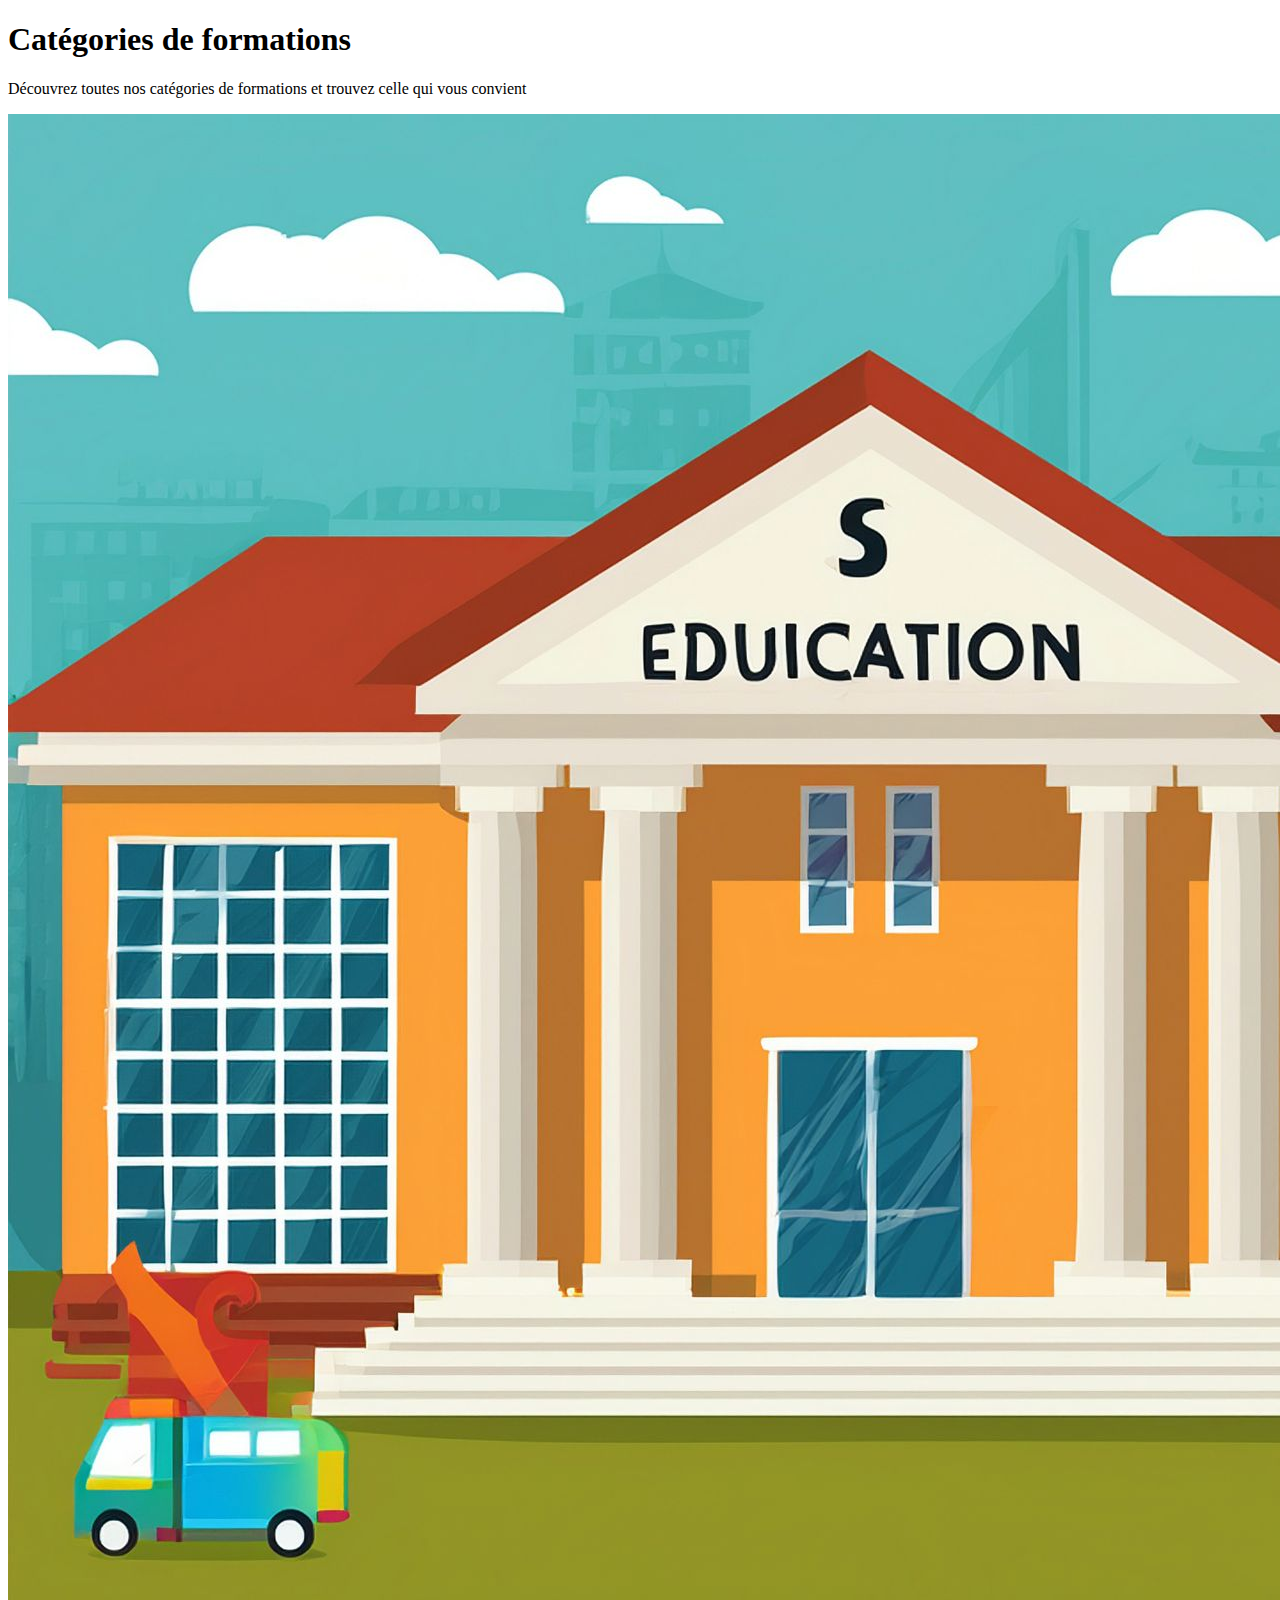
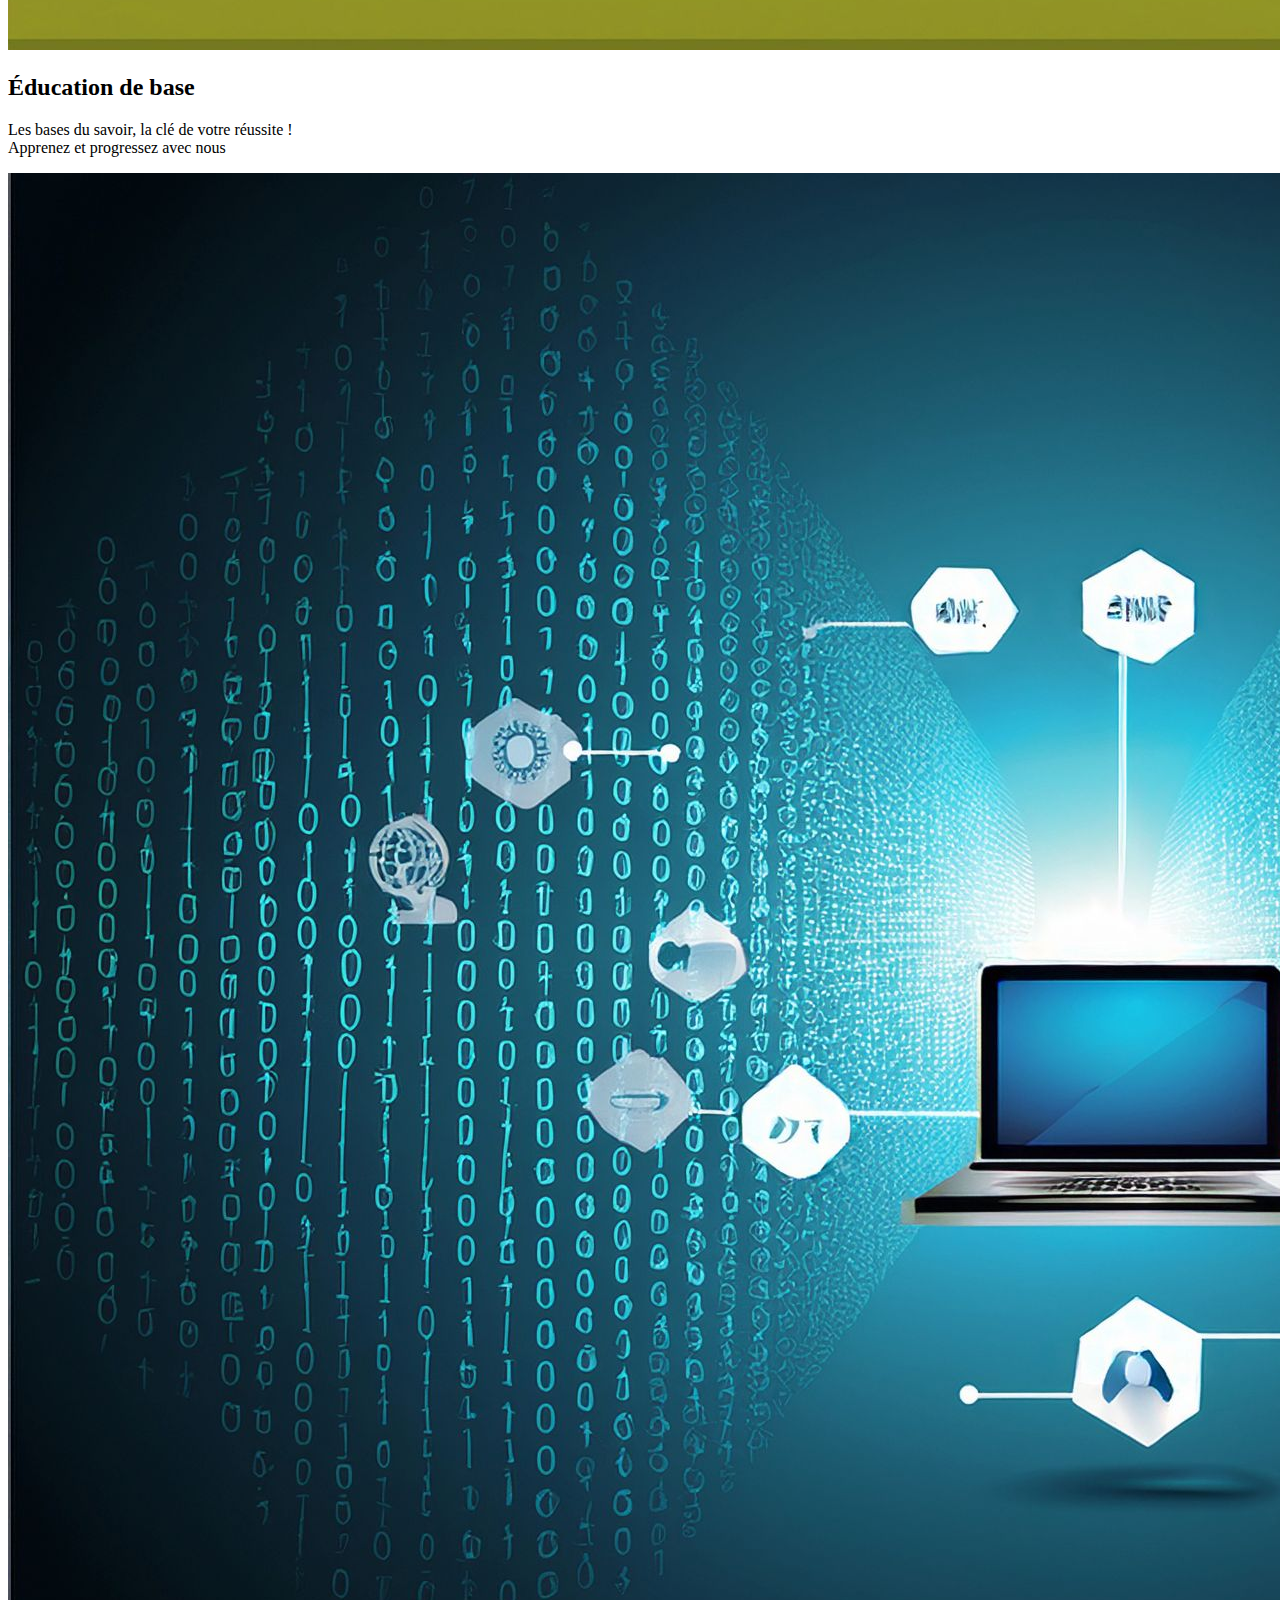
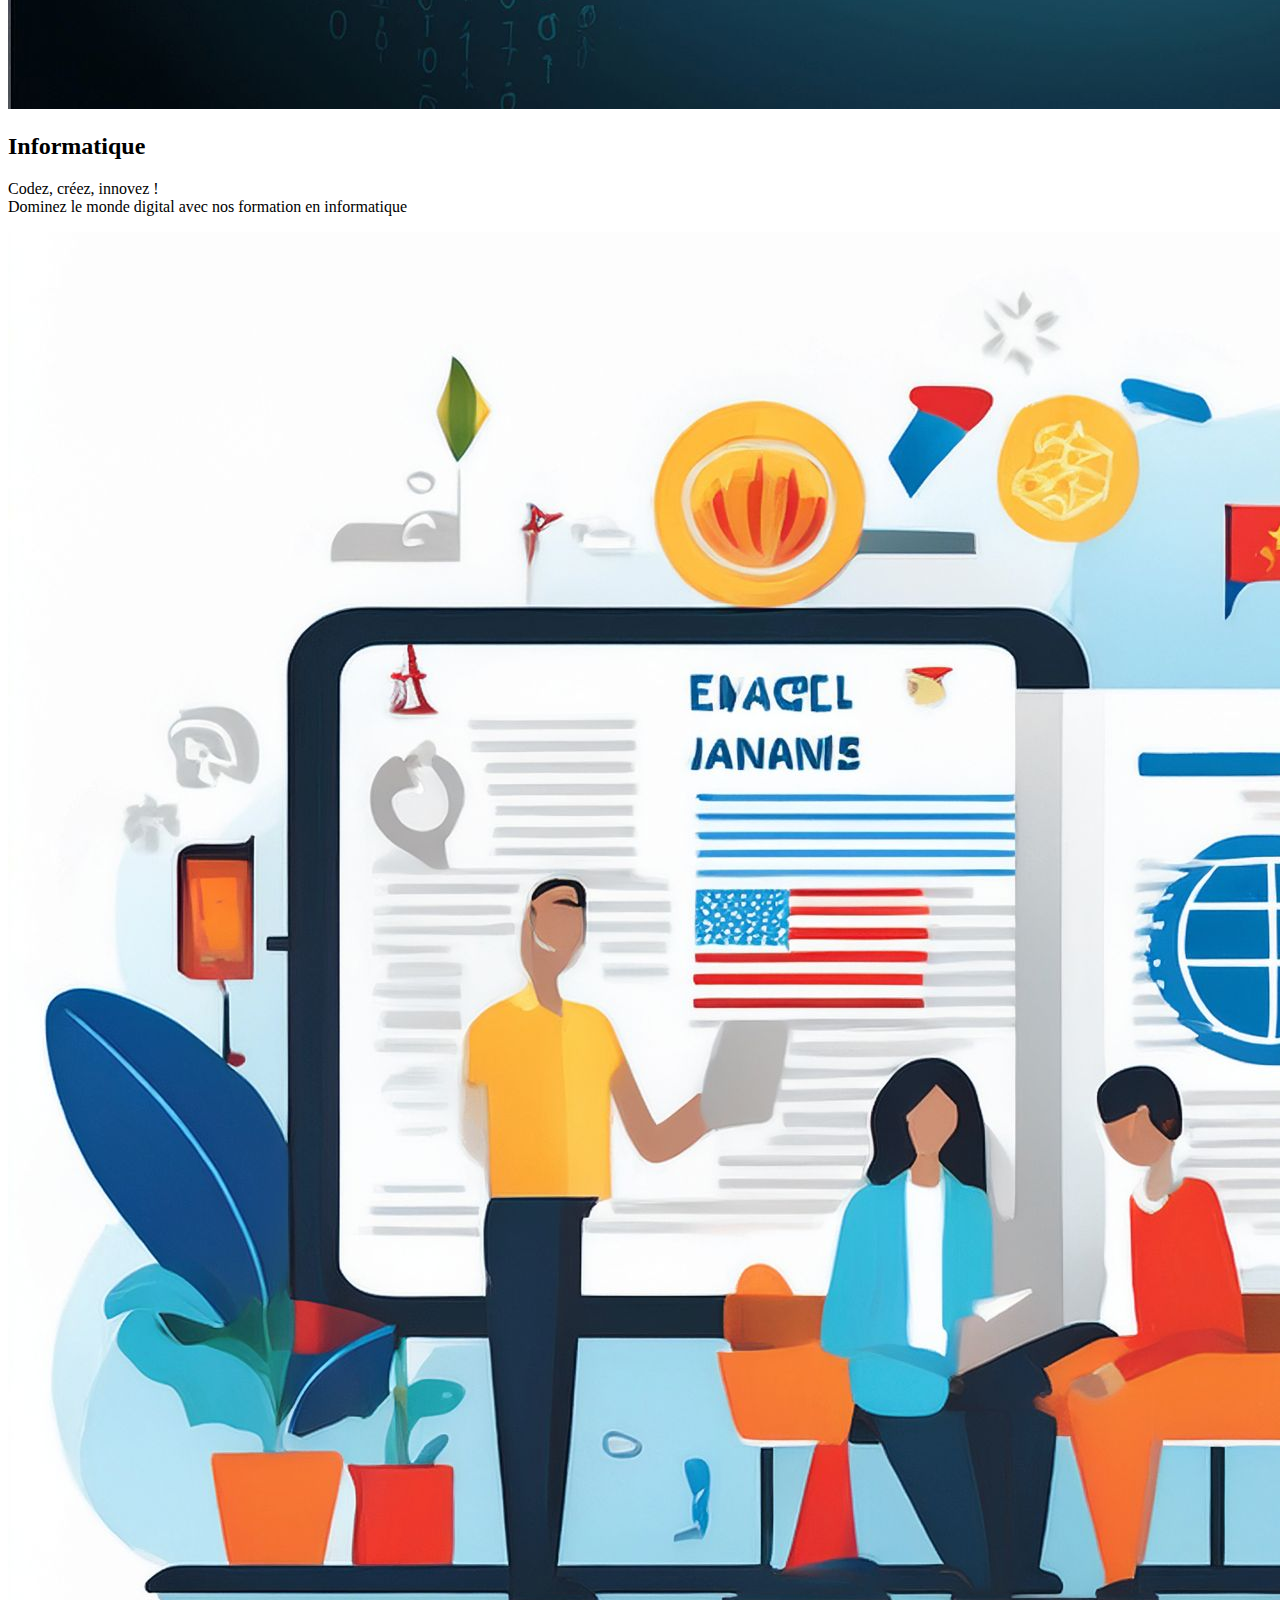
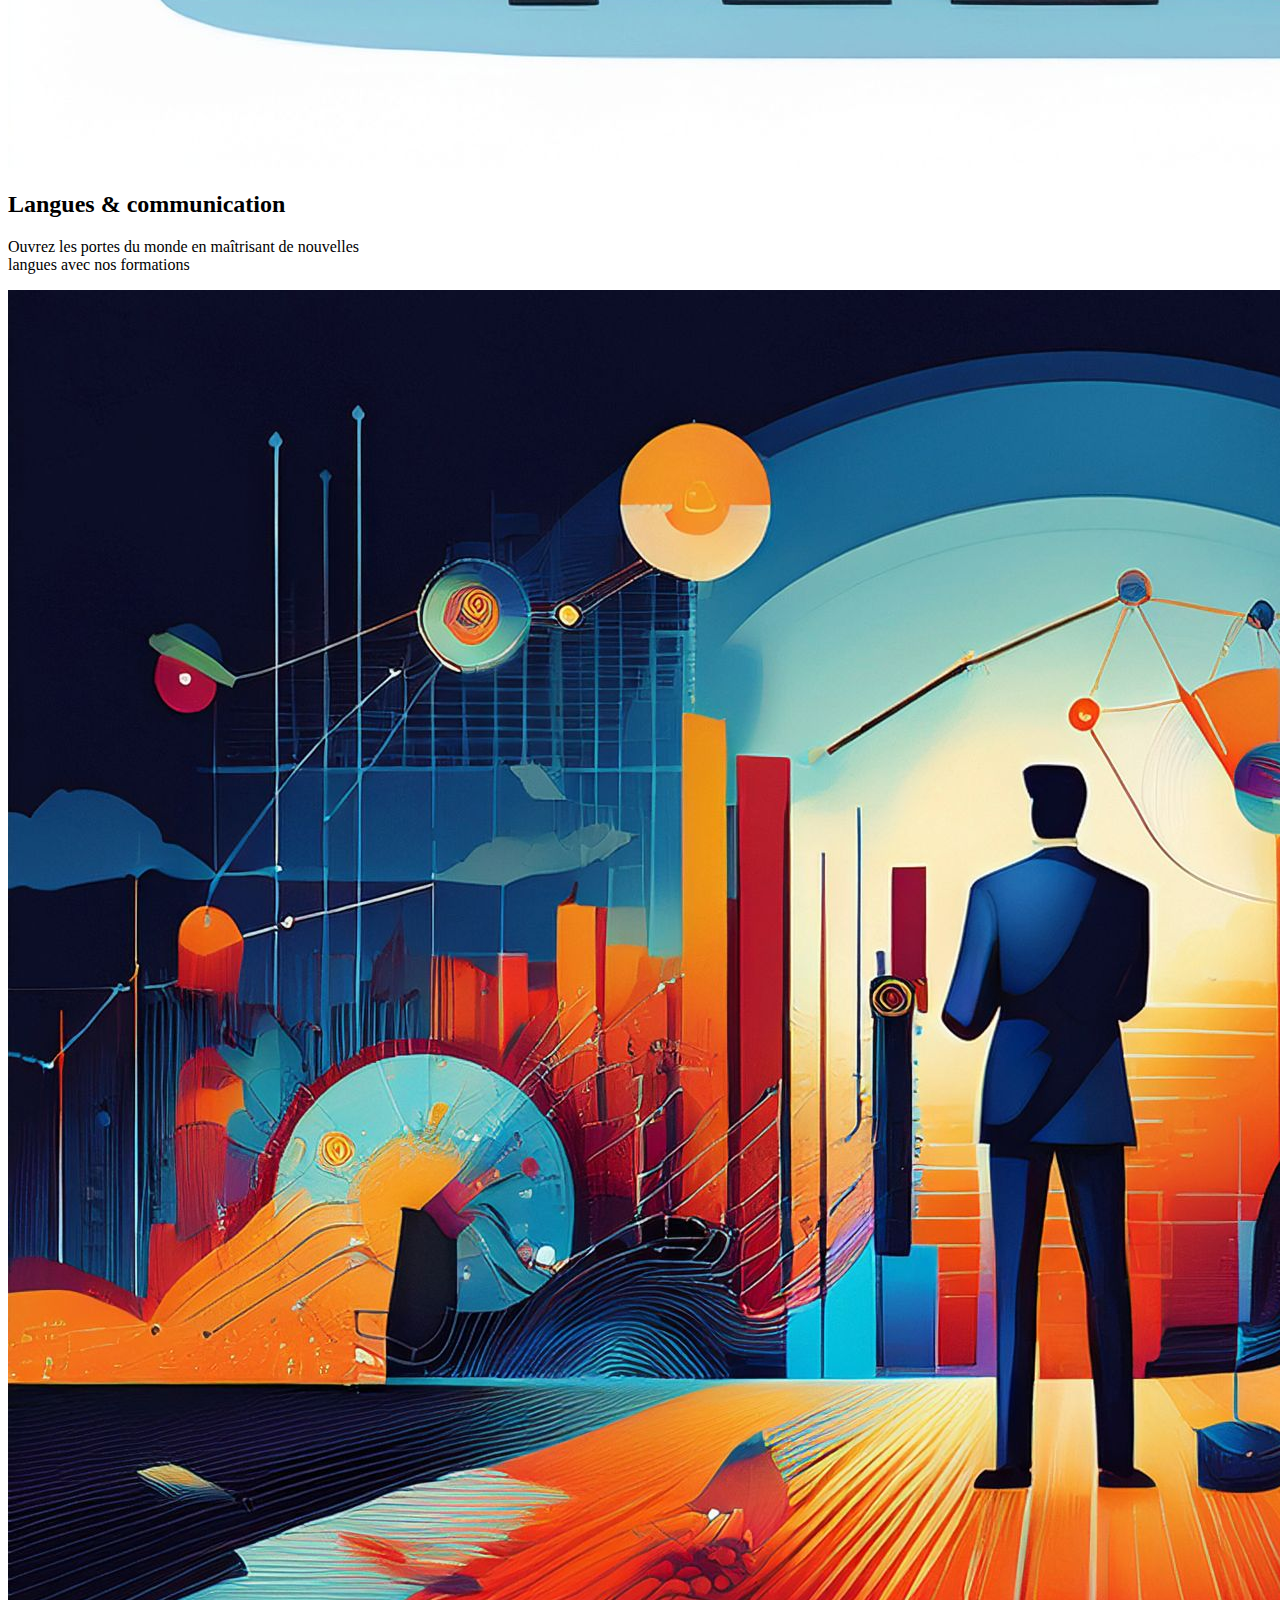
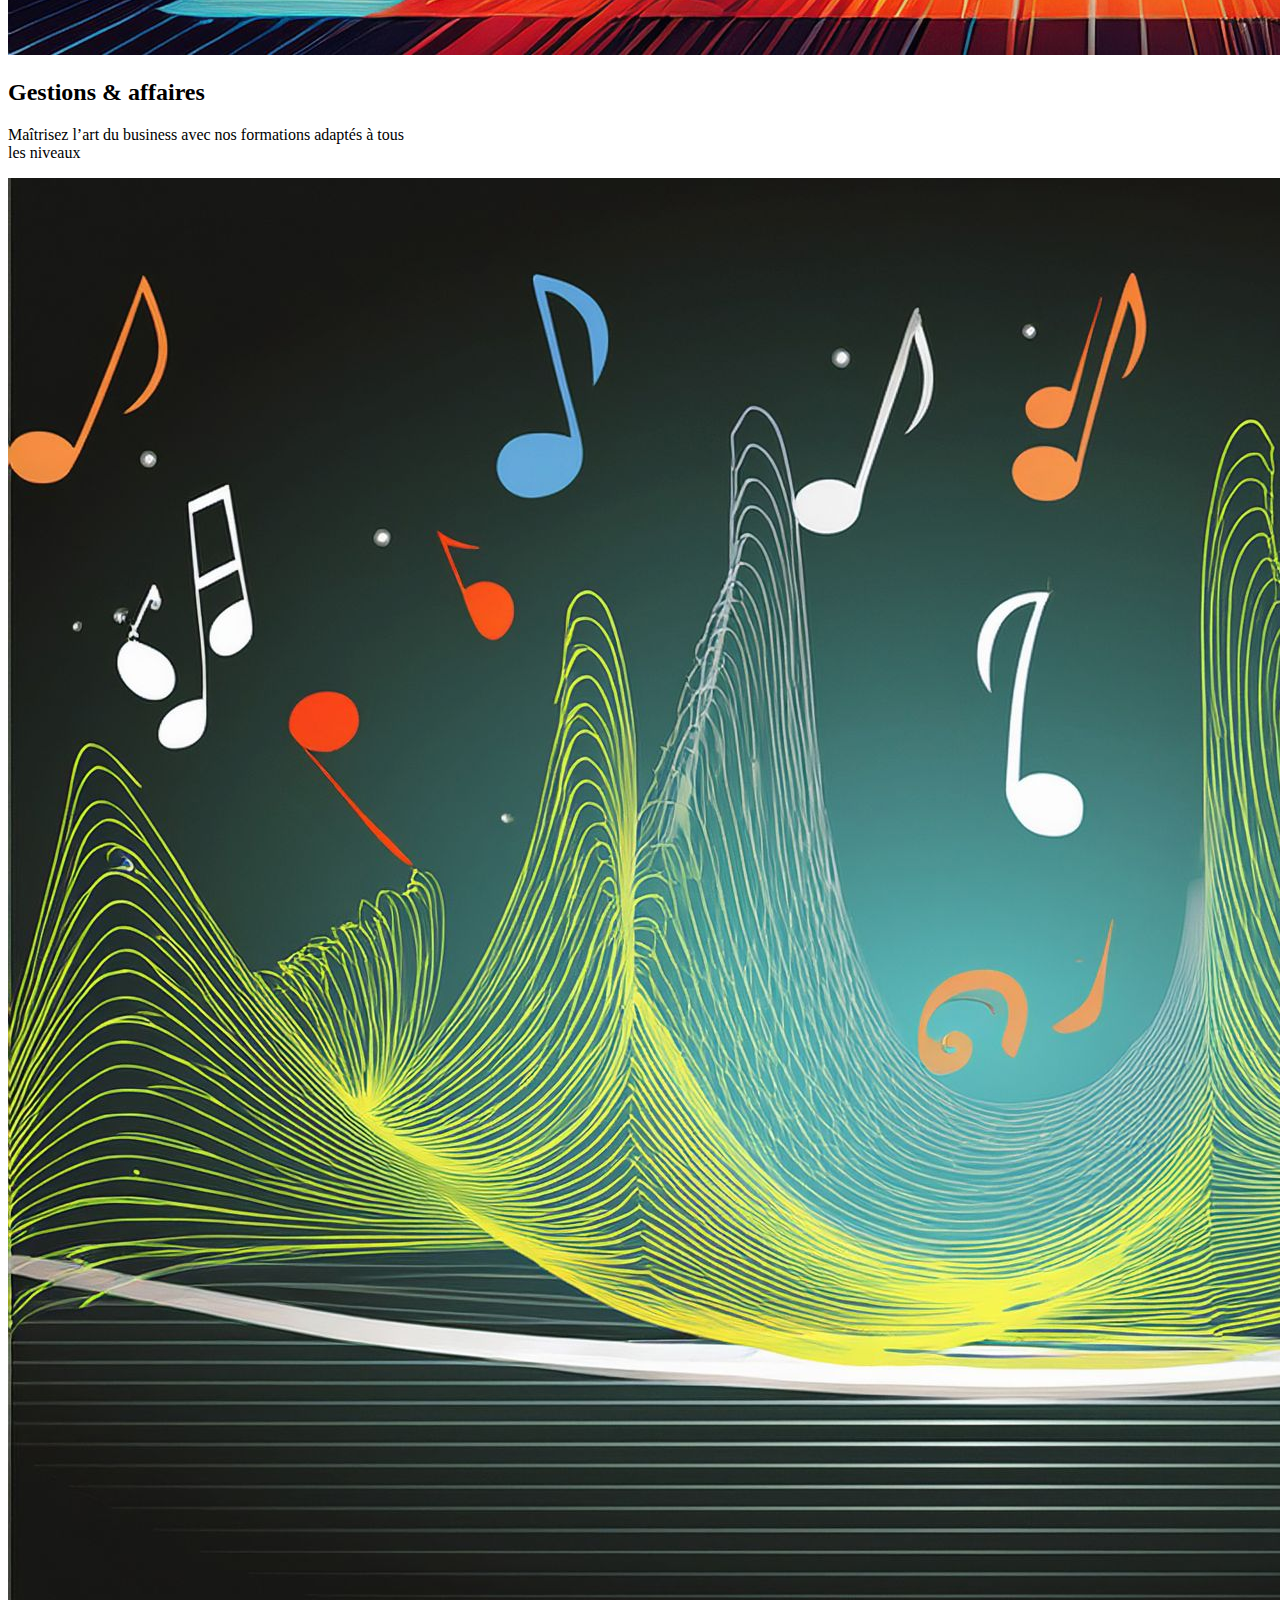
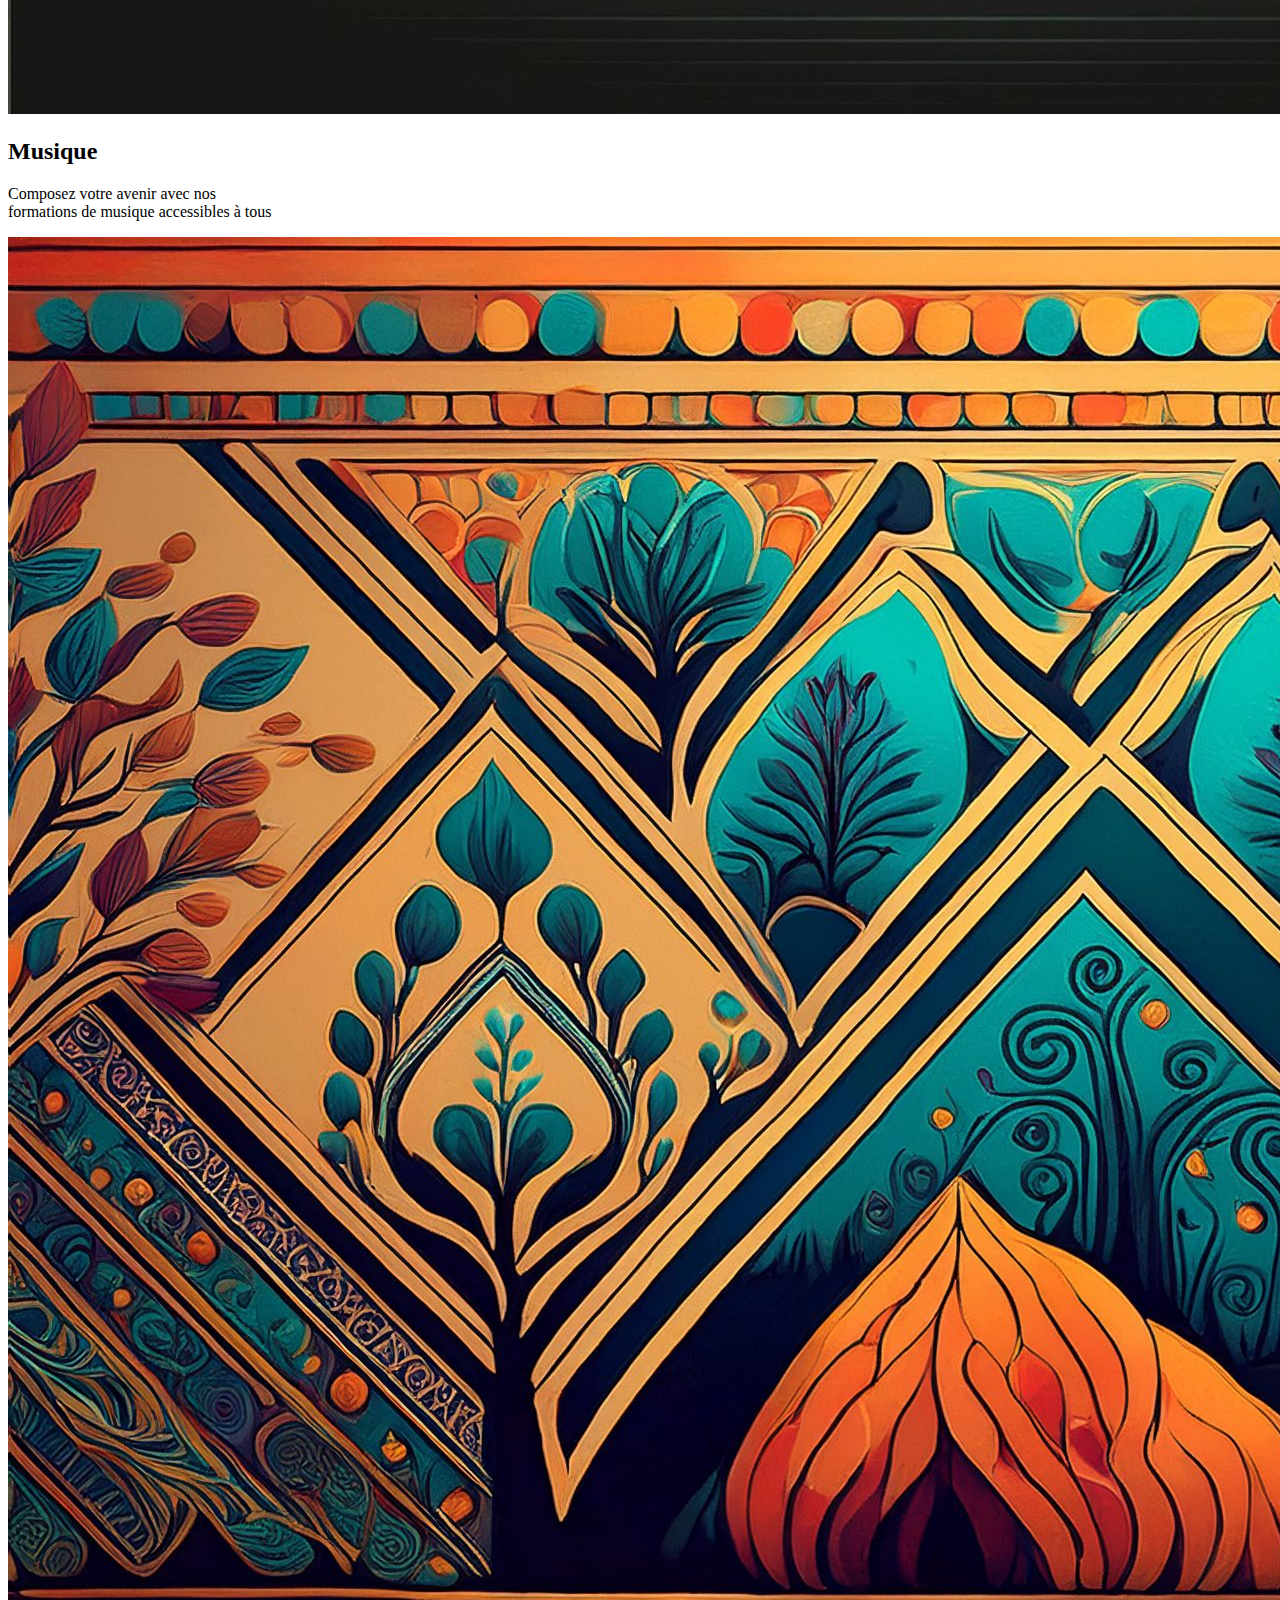
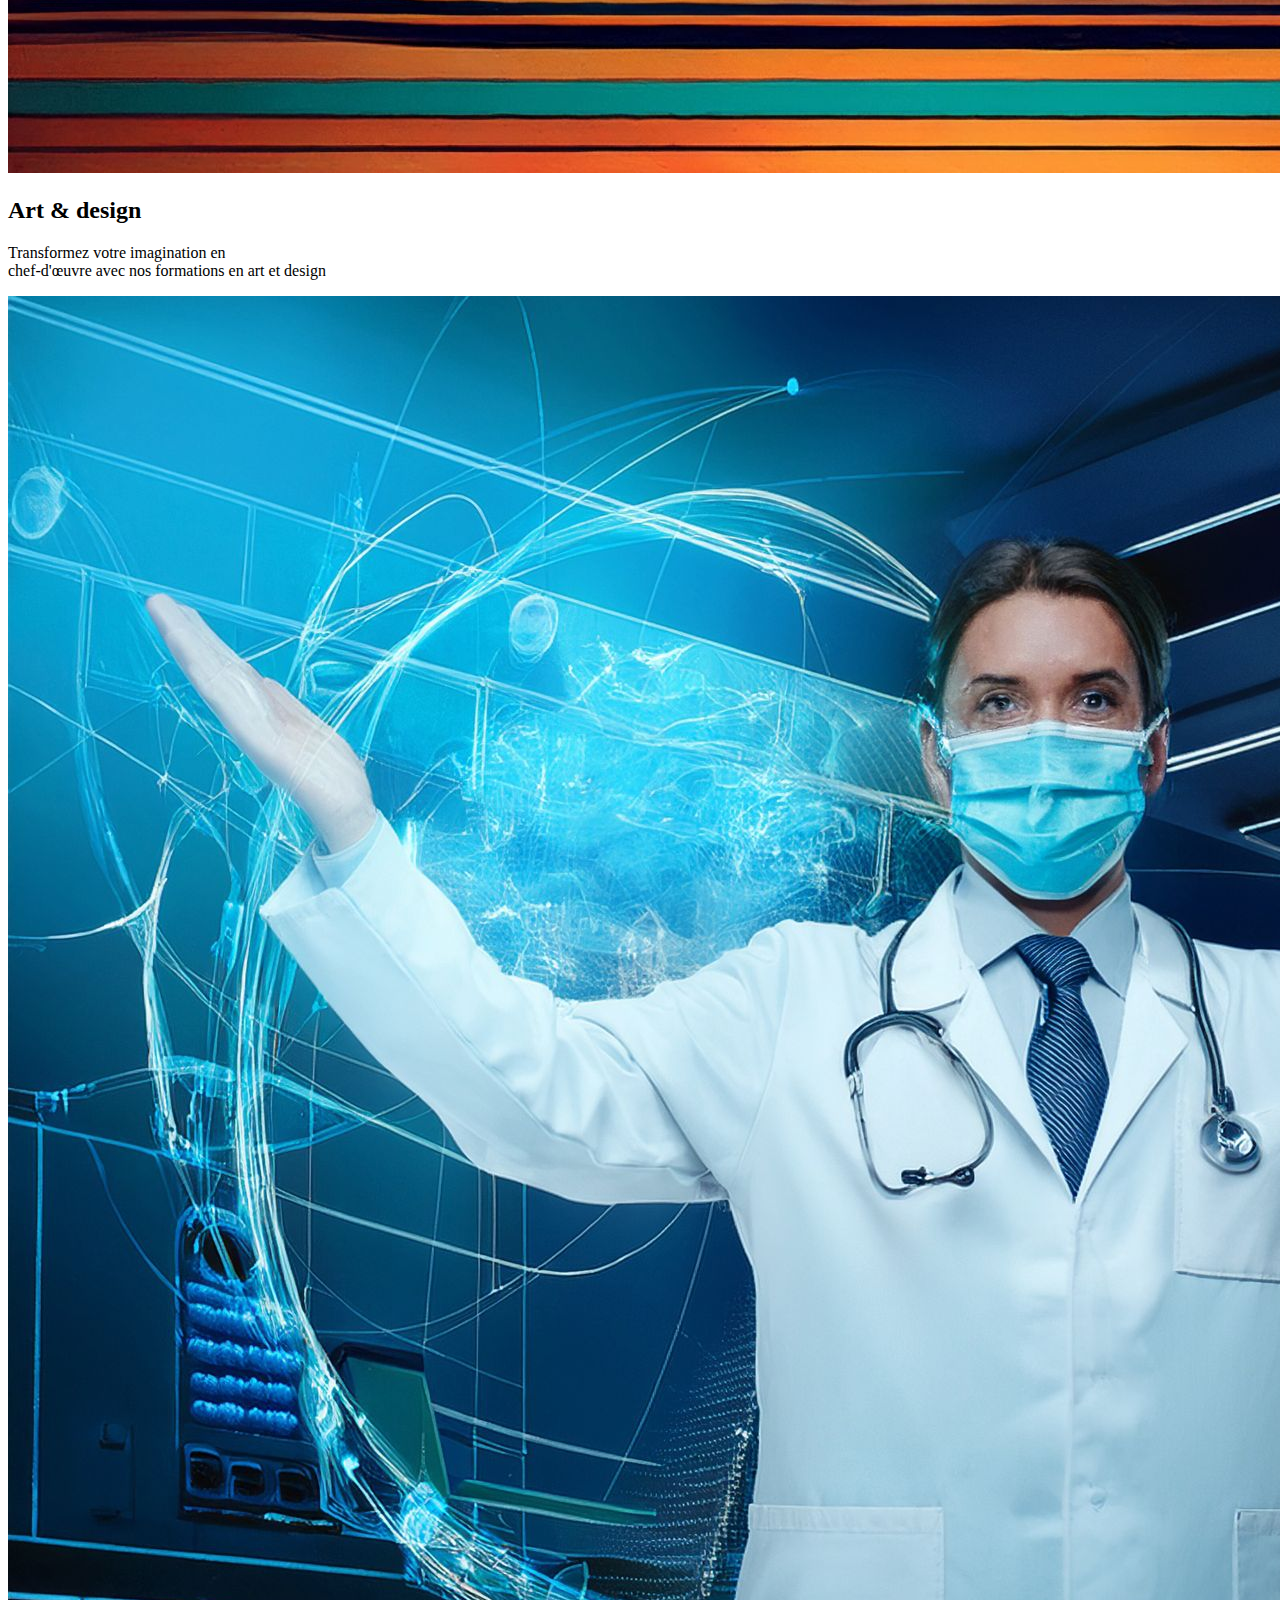
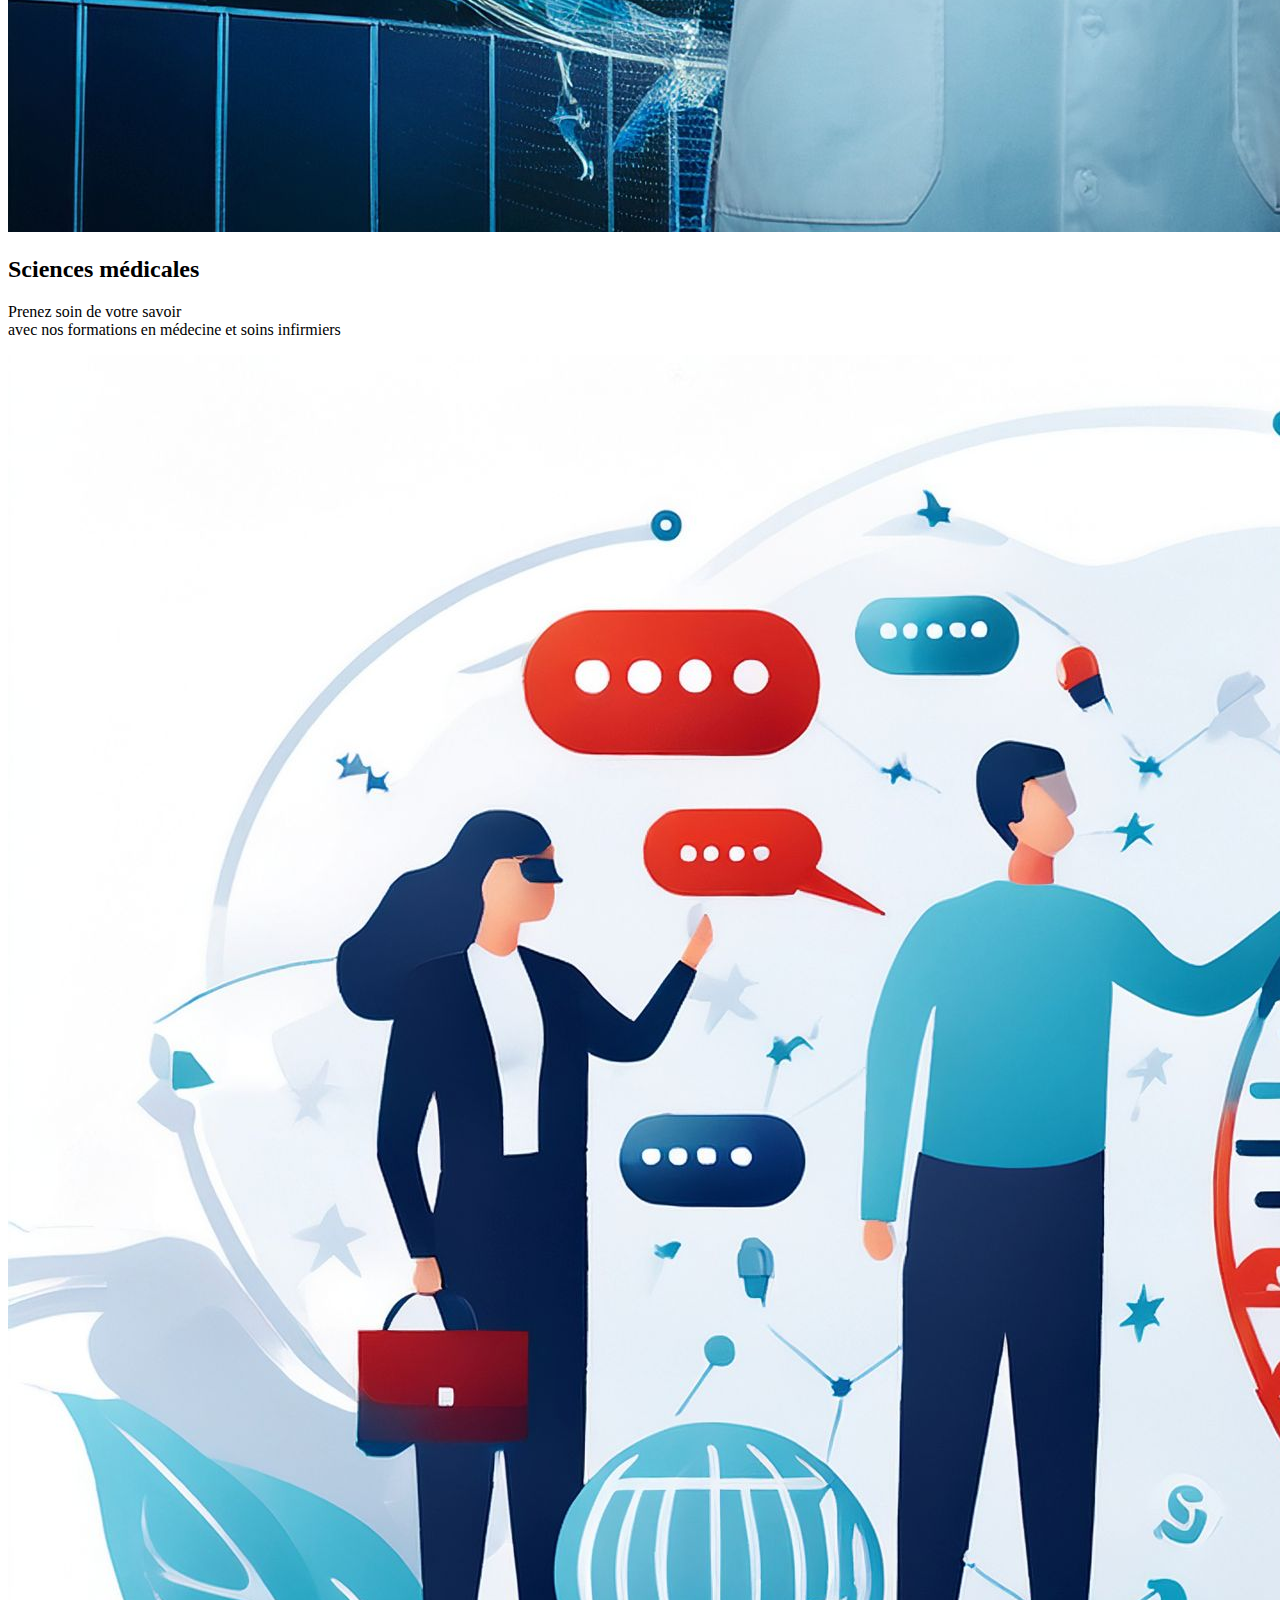
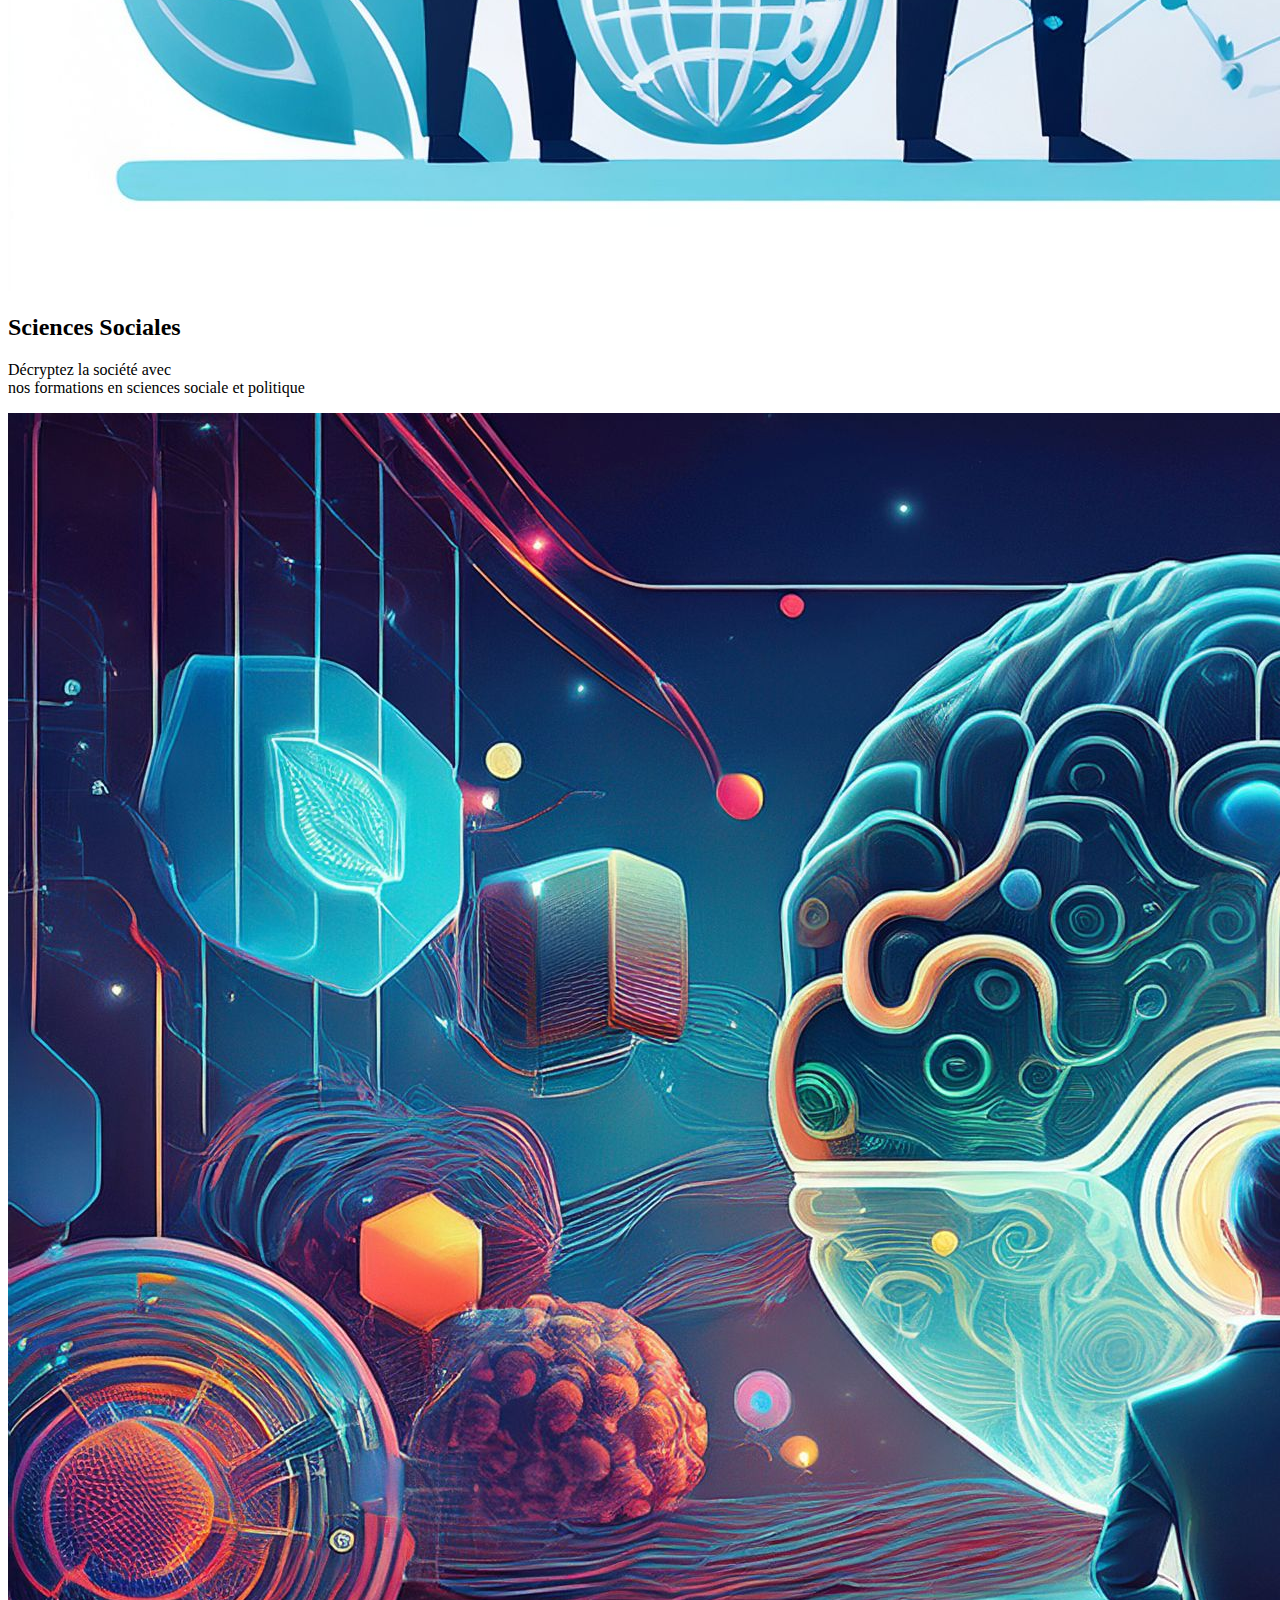
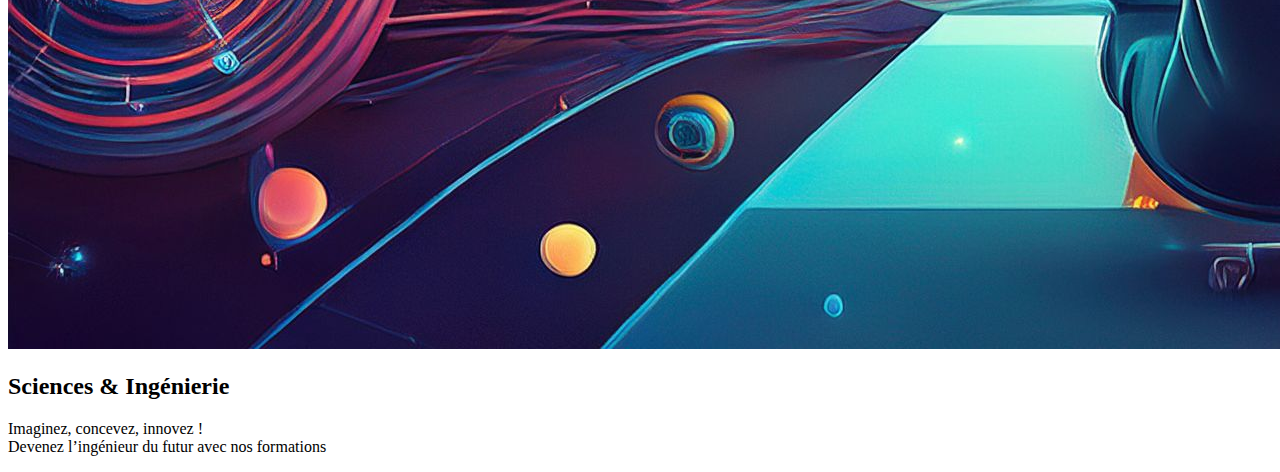
<file: catégorie.html>
<!DOCTYPE html>
<html lang="fr">

    <head>
        <meta charset="UTF-8">
        <meta name="viewport" content="width=device-width, initial-scale=1.0">
        <title>Page catégorie</title>
    </head>
    <body>
        <!--Titre principale-->
        <h1>Catégories de formations</h1>
        <p>
            Découvrez toutes nos catégories de formations et trouvez celle qui vous convient
        </p>

        <!--Conteneur-->
        <section class="grid-container">
            <!--Catégorie 1-->
            <div class="card">
                <img src="ImageCat/école.jpg" alt="école">
                <h2>Éducation de base</h2>
                <p id="sous-titre">
                    Les bases du savoir, la clé de votre réussite ! <br>Apprenez et progressez avec nous 
                </p>

                <!--Catégorie 2-->
                <div class="card">
                    <img src="ImageCat/informatic.jpg" alt="informatic">
                    <h2>Informatique</h2>
                    <p>
                        Codez, créez, innovez ! <br>Dominez le monde digital avec nos formation en informatique
                    </p>
                </div>
                <!--Catégorie 3-->
                <div class="card">
                    <img src="ImageCat/langue.jpg" alt="langue">
                    <h2>Langues & communication</h2>
                    <p>
                        Ouvrez les portes du monde en maîtrisant de nouvelles <br>langues avec nos formations
                    </p>
                </div>
                <!--Catégorie 4-->
                <div class="card">
                    <img src="ImageCat/Busness.jpg" alt="Busness">
                    <h2>Gestions & affaires</h2>
                    <p>
                        Maîtrisez l’art du business avec nos formations adaptés à tous <br>les niveaux
                    </p>
                </div>
                <!--Catégorie 5-->
                <div class="card">
                    <img src="ImageCat/musique.jpg" alt="musique">
                    <h2>Musique</h2>
                    <p>
                        Composez votre avenir avec nos <br>formations de musique accessibles à tous
                    </p>
                </div>
                <!--Catégorie 6-->
                <div class="card">
                    <img src="ImageCat/Art.jpg" alt="art">
                    <h2>Art & design</h2>
                    <p>
                        Transformez votre imagination en <br>chef-d'œuvre avec nos formations en art et design
                    </p>
                </div>
                <!--Catégorie 7-->
                <div class="card">
                    <img src="ImageCat/sante.jpg" alt="sante">
                    <h2>Sciences médicales</h2>
                    <p>
                        Prenez soin de votre savoir <br>avec nos formations en médecine et soins infirmiers
                    </p>
                </div>
                <!--Catégorie 8-->
                <div class="card">
                    <img src="ImageCat/Social.jpg" alt="Social">
                    <h2>Sciences Sociales</h2>
                    <p>
                        Décryptez la société avec <br>nos formations en sciences sociale et politique
                    </p>
                </div>
                <!--Catégorie 9-->
                <div class="card">
                    <img src="ImageCat/ingénieur.jpg" alt="ingénieur">
                    <h2>Sciences & Ingénierie</h2>
                    <p>
                        Imaginez, concevez, innovez ! <br>Devenez l’ingénieur du futur avec nos formations
                    </p>
                </div>
            </div>
        </section>
    </body>
</html>
</file>
